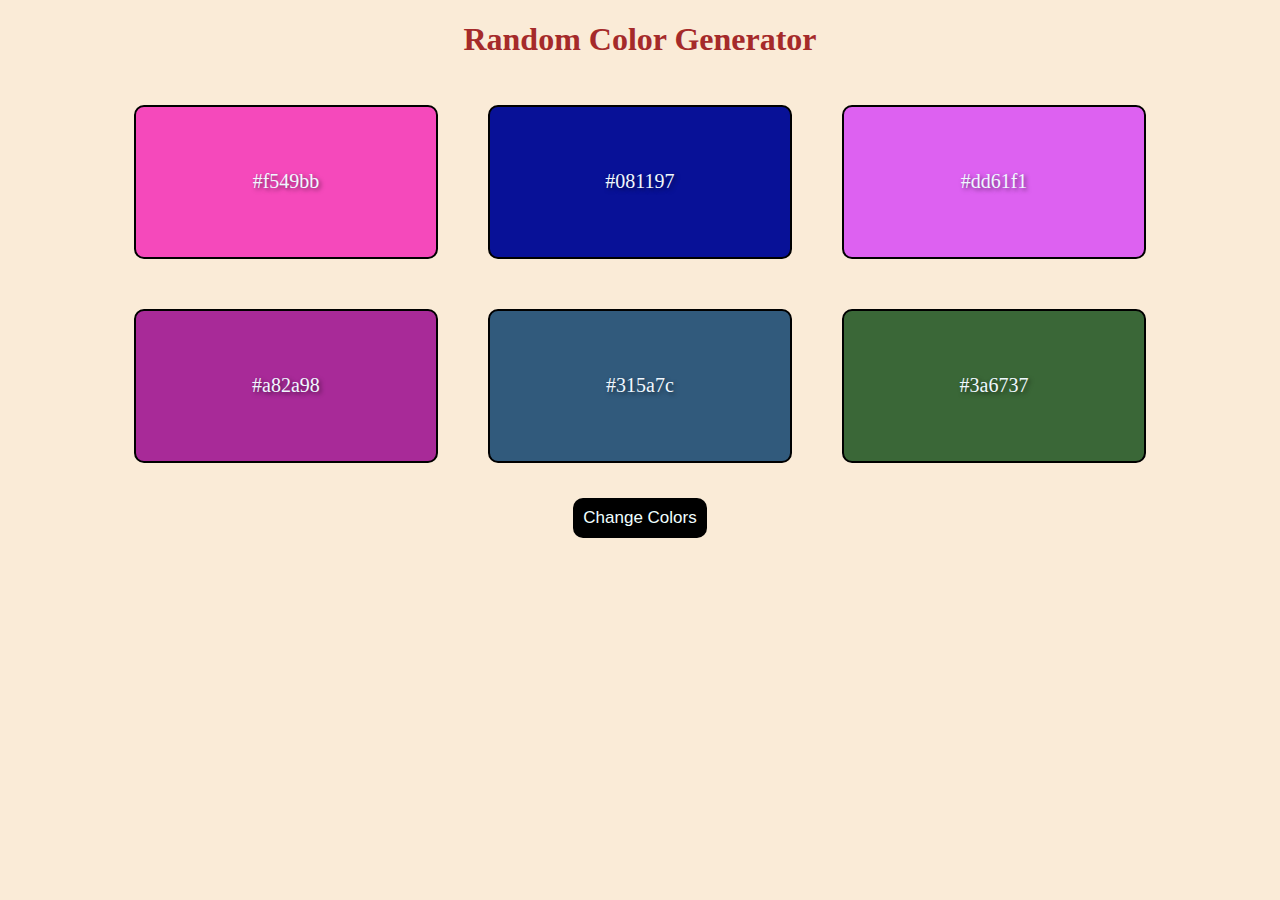
<file: index.html>
<!DOCTYPE html>
<html lang="en">
<head>
    <meta charset="UTF-8">
    <meta http-equiv="X-UA-Compatible" content="IE=edge">
    <meta name="viewport" content="width=device-width, initial-scale=1.0">
    <title>Random color generator</title>
    <link rel="stylesheet" href="style.css">
</head>
<body>
    <h1>Random Color Generator</h1>
    <div class="container">
        </div>
        <button id="color-button">Change Colors</button>    
    <script src="index.js"></script>
</body>
</html>
</file>
<file: style.css>
body{
    background-color: antiquewhite;
    margin: 0;
    font-family: cursive;
}

h1{
    text-align: center;
    color: brown;
}

.container{
    display: flex;
    flex-wrap: wrap;
    justify-content: center;
}

.color-container{
    background-color: orange;
    width: 300px;   
    height: 150px;  
    margin: 25px;
    color: aliceblue;
    display: flex;
    justify-content: center;
    align-items: center;
    font-family: cursive;
    font-size: 20px;
    text-shadow: 2px 2px 4px rgba(0,0,0,.5);
    border: solid black 2px;
    border-radius: 10px;
}

#color-button{
    margin: 10px auto;
    padding: 10px;
    display: block;
    border-radius: 10px;
    border: none;
    background-color: black;
    color: azure;
    cursor: pointer;
    font-size: 17px;
    
}
</file>
